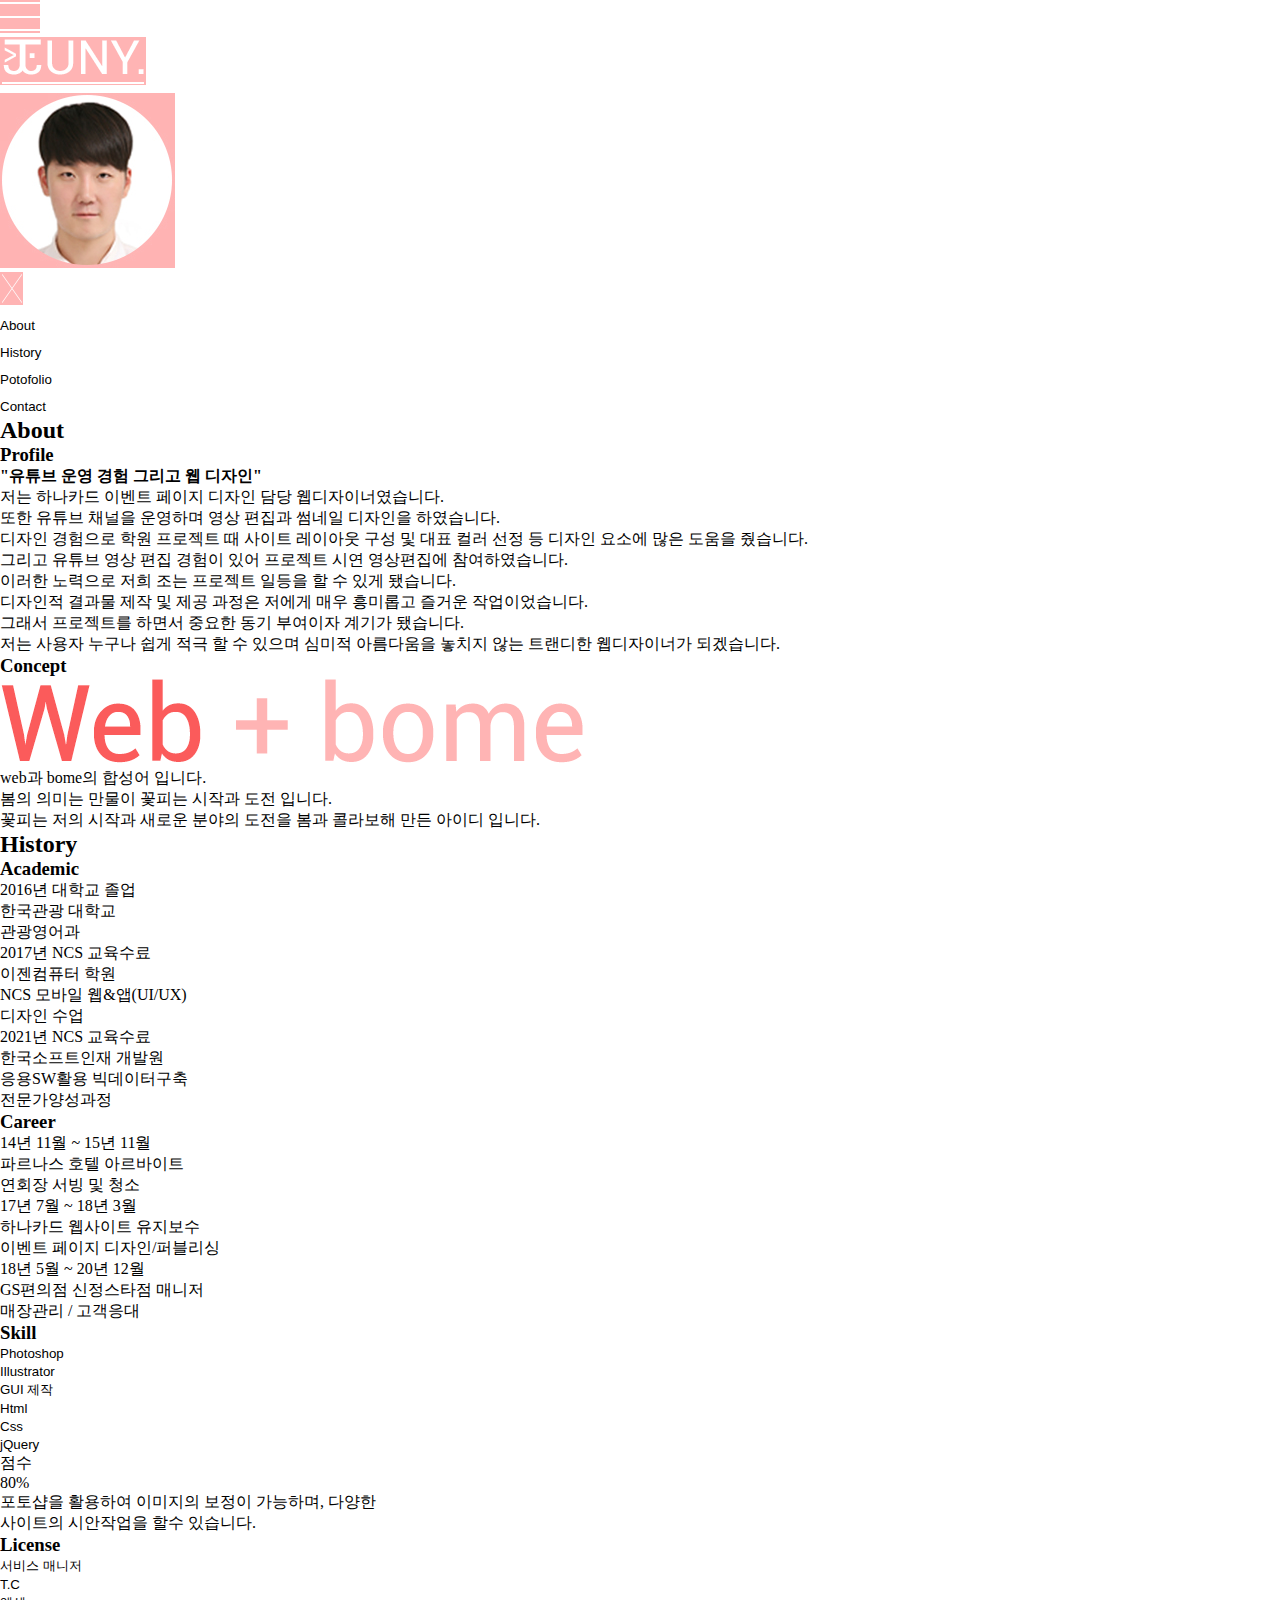
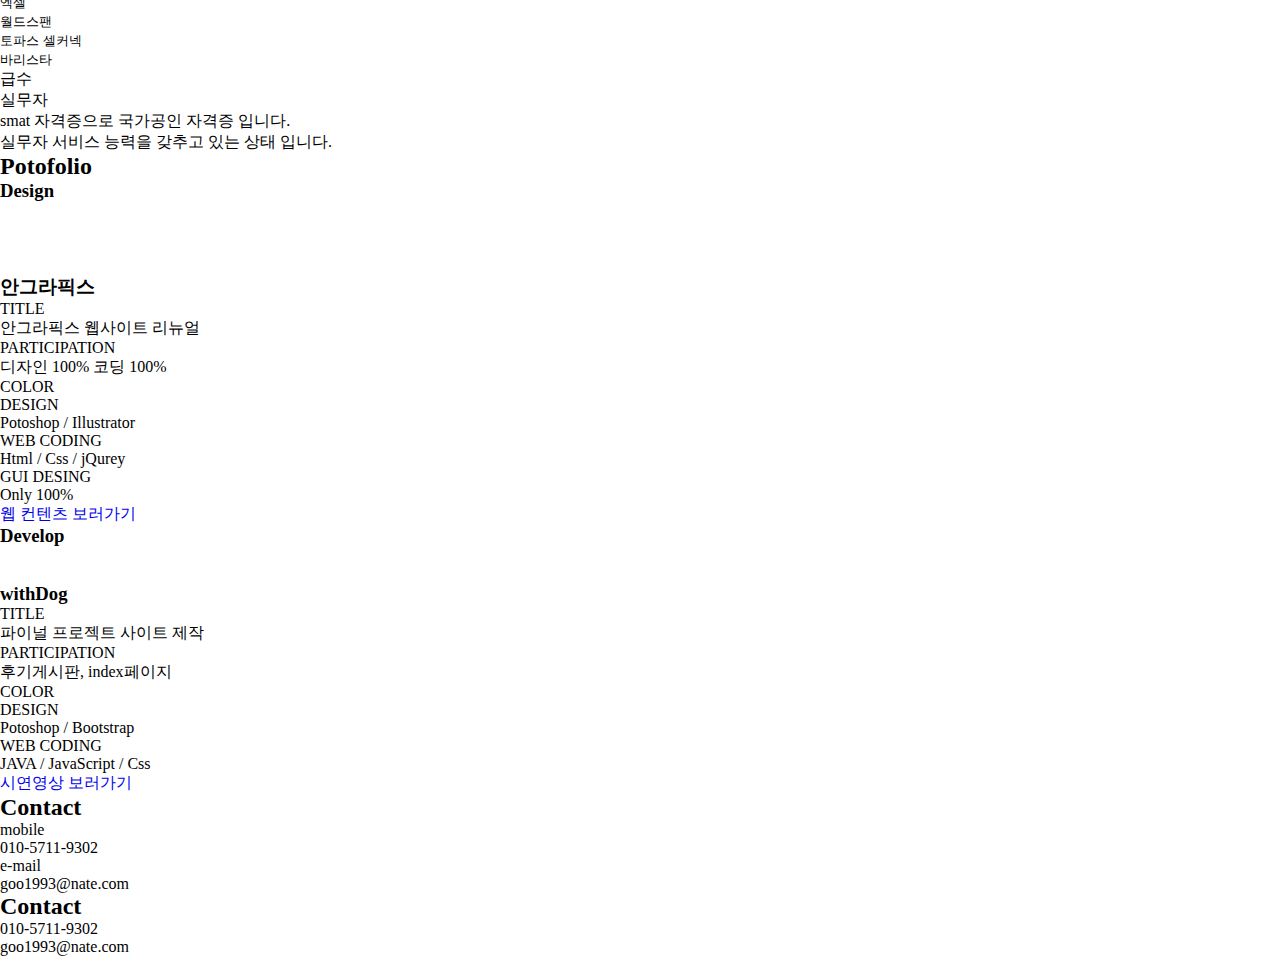
<file: index.html>
﻿<!DOCTYPE html>
<html lang="ko">
<head>
<meta name="viewport" content="width=divice-width,initial-scale=1.0">
<meta charset="utf-8">
<title>JJUNYdot 웹봄</title>
<link rel="stylesheet" type="text/css" href="style.css">
<script src="jquery-3.2.1.js"></script>
<script src="motion.js"></script>
</head>

<body>
<!--
   <div class="cover">
      <p><button>Open webome</button></p>
   </div>
-->
<div id="wrap">

   <header>
      <div class="header_inner">

      <p><button><img src="images/btn.png" alt="전역메뉴"></button></p>
      <h1><img src="images/jjuny_logo.png" alt="쭈니닷"></h1>

      <p class="photo"><img src="images/im.jpg" alt="최현준 사진"></p>

      </div>

         <div class="gnb_slider">
             <div class="close">
                 <p><button><img src="images/x.png" alt="닫힘버튼"></button></p>
             </div>
            <nav>
            <ul>
               <li>
                  <h2><button>About</button></h2>
               </li>
               <li>
                  <h2><button>History</button></h2>
               </li>
               <li>
                  <h2><button>Potofolio</button></h2>
               </li>
               <li>
                  <h2><button>Contact</button></h2>
               </li>
            </ul>
         </nav>
      </div>

   </header>

   <div class="container">

      <section>

         <h2>About</h2>
         <div class="profile">
         
            <h3>Profile</h3>
               <h4>"유튜브 운영 경험 그리고 웹 디자인"</h4>
                  <p>저는 하나카드 이벤트 페이지 디자인 담당 웹디자이너였습니다.<br>또한 유튜브 채널을 운영하며 영상 편집과 썸네일 디자인을 하였습니다.</p> 
				  <p>디자인 경험으로 학원 프로젝트 때 사이트 레이아웃 구성 및 대표 컬러 선정 등 디자인 요소에 많은
					도움을 줬습니다. <br>그리고 유튜브 영상 편집 경험이 있어 프로젝트 시연 영상편집에 참여하였습니다. <br>이러한 노력으로 저희 조는 프로젝트 일등을 할 수 있게 됐습니다.</p>
				  <p>디자인적 결과물 제작 및 제공 과정은 저에게 매우 흥미롭고 즐거운 작업이었습니다. <br>그래서 프로젝트를 하면서 중요한 동기 부여이자 계기가 됐습니다.
					<br>저는 사용자 누구나 쉽게 적극 할 수 있으며 심미적 아름다움을 놓치지 않는 트랜디한 웹디자이너가 되겠습니다.
				  </p>
                  

         </div>

         <div class="concept">
         
            <h3>Concept</h3>
            <p><img src="images/webome.png" alt="webome"></p>
            <p><span>web</span>과 <span>bome</span>의 합성어 입니다.</p>
            <p>봄의 의미는 만물이 꽃피는 시작과 도전 입니다.<br>꽃피는 저의 시작과 새로운 분야의 도전을 봄과 콜라보해 만든 아이디 입니다.</p>

         </div>

      </section>

      <section>

         <h2>History</h2>
         <div class="academic">
         
            <h3>Academic</h3>
               <ol>
                  <li>
                     <p>2016년 대학교 졸업</p>
                     <p>한국관광 대학교<br>관광영어과</p>
                  </li>
                  <li>
                     <p>2017년 NCS 교육수료</p>
                     <p>이젠컴퓨터 학원<br>NCS 모바일 웹&앱(UI/UX)<br>디자인 수업</p>
                  </li>
				  <li>
                     <p>2021년 NCS 교육수료</p>
                     <p>한국소프트인재 개발원<br>응용SW활용 빅데이터구축<br>전문가양성과정</p>
                  </li>
               </ol>
         </div>

         <div class="career">
         
            <h3>Career</h3>
               <ol>
                  <li>
                     <p>14년 11월 ~ 15년 11월</p>
                     <p>파르나스 호텔 아르바이트<br>연회장 서빙 및 청소</p>
                  </li>
                  <li>
                     <p>17년 7월 ~ 18년 3월</p>
                     <p>하나카드 웹사이트 유지보수<br>이벤트 페이지 디자인/퍼블리싱</p>
                  </li>
                  <li>
                     <p>18년 5월 ~ 20년 12월</p>
                     <p>GS편의점 신정스타점 매니저<br>매장관리 / 고객응대</p>
                  </li>
               </ol>
         </div>

         <div class="skill">
         
            <h3>Skill</h3>
               <ul class="thumb">
                  <li><button>Photoshop</button></li>
                  <li><button>Illustrator</button></li>
                  <li><button>GUI 제작</button></li>
                  <li><button>Html</button></li>
                  <li><button>Css</button></li>
                  <li><button>jQuery</button></li>
               </ul>
               <ul class="skill_txt">
                  <li>
                     <p>점수</p>
                     <p>80%</p>
                     <p>포토샵을 활용하여 이미지의 보정이 가능하며, 다양한<br>사이트의 시안작업을 할수 있습니다.</p>
                  </li>
               </ul>

         </div>

         <div class="license">
         
            <h3>License</h3>
               <ul class="thumb2">
                  <li><button>서비스 매니저</button></li>
                  <li><button>T.C</button></li>
                  <li><button>엑셀</button></li>
                  <li><button>월드스팬</button></li>
                  <li><button>토파스 셀커넥</button></li>
                  <li><button>바리스타</button></li>
               </ul>
               <ul class="license_txt">
                  <li>
                     <p>급수</p>
                     <p>실무자</p>
                     <p>smat 자격증으로 국가공인 자격증 입니다.<br>실무자 서비스 능력을 갖추고 있는 상태 입니다.</p>
                  </li>
               </ul>

         </div>

      </section>

      <section>

         <h2>Potofolio</h2>

         <div class="website">
     
            <h3>Design</h3>
               <ul class="website_thumb">
                  <li><button></button></li>
                  <li><button></button></li>
				  <li><button></button></li>
                  <li><button></button></li>
               </ul>
               <ul class="website_txt">
                  <li>
                     <div>
                        <h3>안그라픽스</h3>
                        <p>TITLE<br>안그라픽스 웹사이트 리뉴얼</p>
                        <p>PARTICIPATION<br>디자인 100% 코딩 100%</p>
                        <p>COLOR<span></span></p>
                        <p>DESIGN<br>Potoshop / Illustrator</p>
                        <p>WEB CODING<br>Html / Css / jQurey</p>
                        <p>GUI DESING<br>Only 100%</p>
                     </div>
                     <p><a href="https://junochj.github.io/agraphics/index.html" target="_blank">웹 컨텐츠 보러가기</a></p>
                  </li>
               </ul>

         </div>

         <div class="mobilesite">
     
            <h3>Develop</h3>
               <ul class="mobile_thumb">
                  <li><button></button></li>
                  <li><button></button></li>
               </ul>
               <ul class="mobilesite_txt">
                  <li>
                     <div>
                        <h3>withDog</h3>
                        <p>TITLE<br>파이널 프로젝트 사이트 제작</p>
                        <p>PARTICIPATION<br>후기게시판, index페이지</p>
                        <p>COLOR<br><span></span></p>
                        <p>DESIGN<br>Potoshop / Bootstrap</p>
                        <p>WEB CODING<br>JAVA / JavaScript / Css</p>
                     </div>
                     <p><a href="https://www.youtube.com/watch?v=Favi_Ggm4AA&t=3" target="_blank">시연영상 보러가기</a></p>
                  </li>
               </ul>

         </div>

      </section>

      <section>

         <h2>Contact</h2>
         <p>mobile<br>010-5711-9302<br>e-mail<br>goo1993@nate.com</p>

      </section>

   </div>

     <footer>
            <h2>Contact</h2>
            <p>010-5711-9302</p>
            <p>goo1993@nate.com</p>
     </footer>


</div>
</body>
</html>
</file>
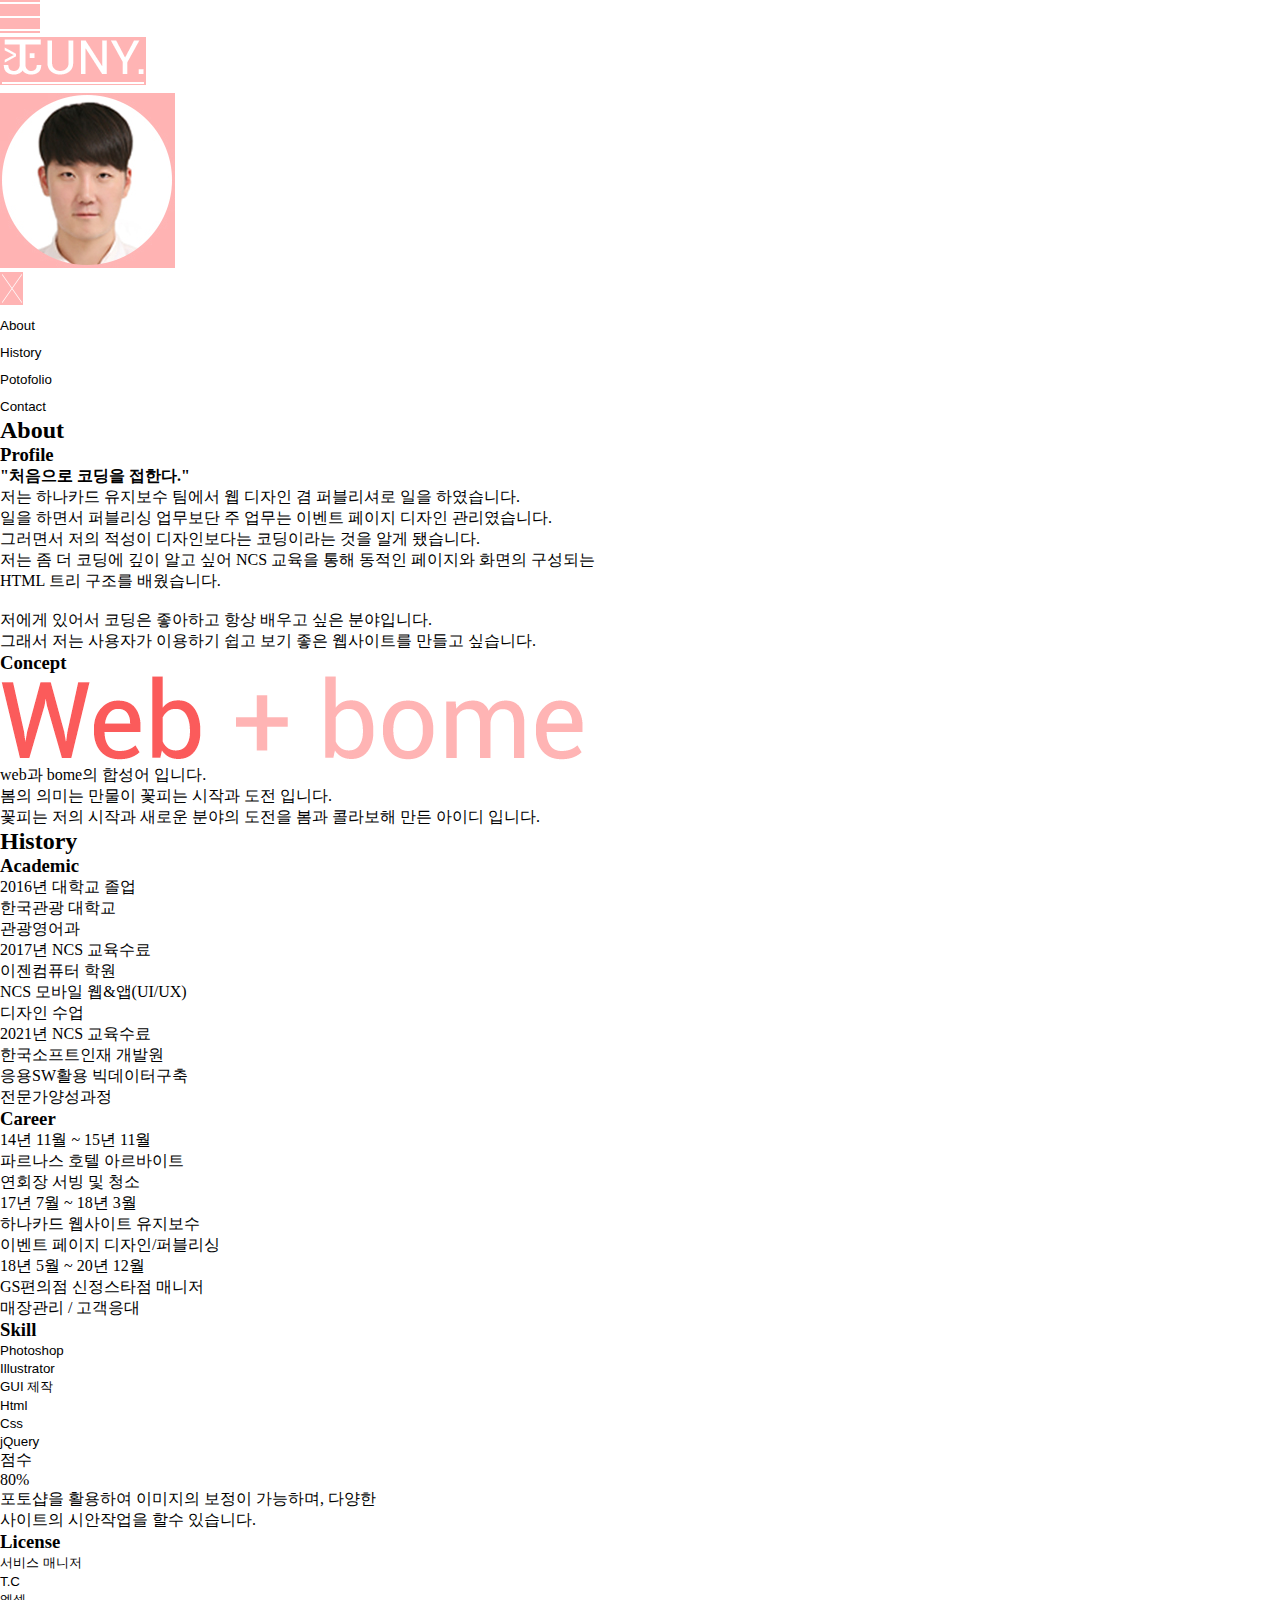
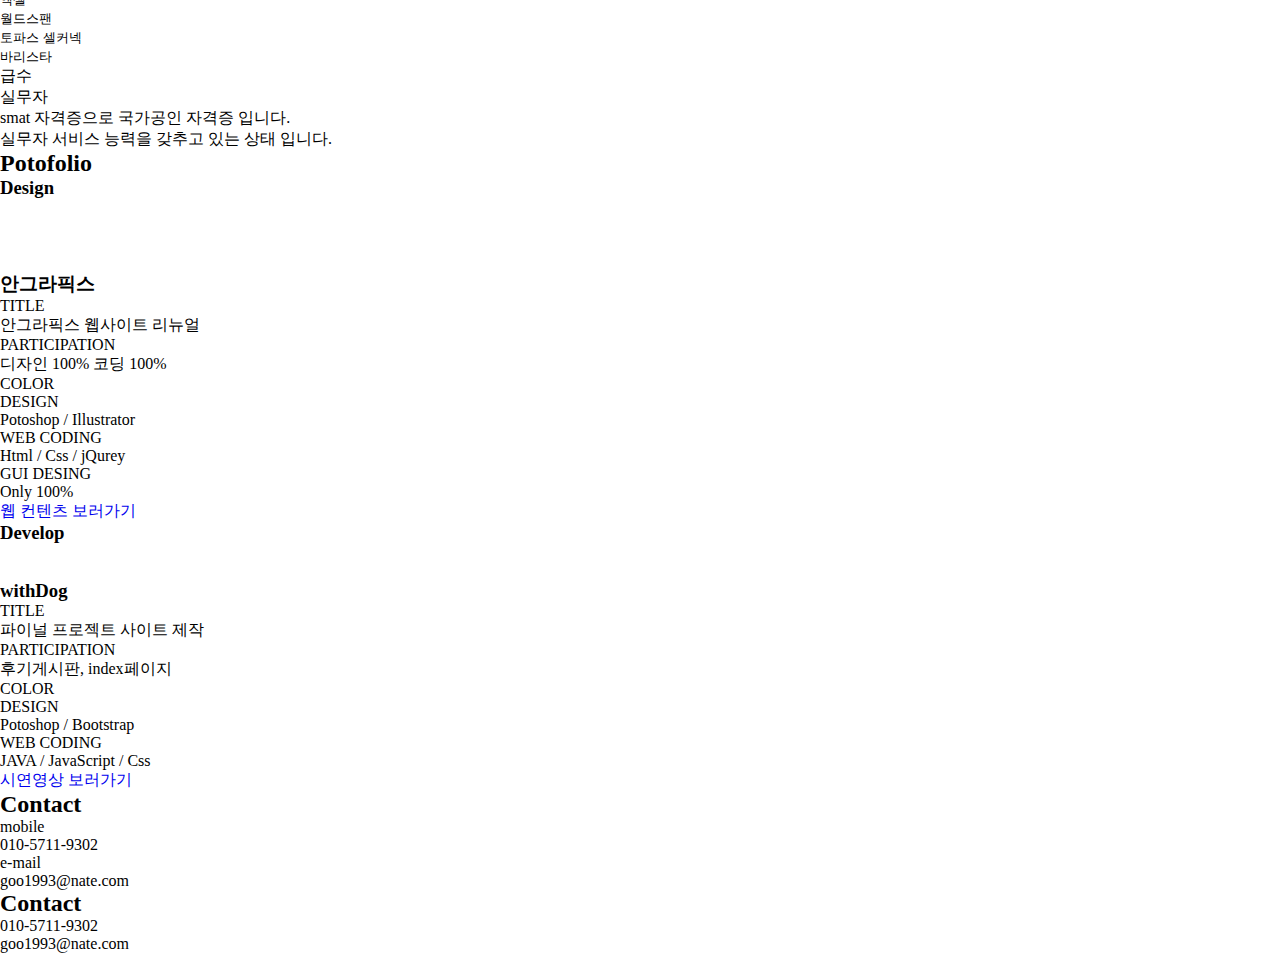
<file: index_1.html>
﻿<!DOCTYPE html>
<html lang="ko">
<head>
<meta name="viewport" content="width=divice-width,initial-scale=1.0">
<meta charset="utf-8">
<title>JJUNYdot 웹봄</title>
<link rel="stylesheet" type="text/css" href="style.css">
<script src="jquery-3.2.1.js"></script>
<script src="motion.js"></script>
</head>

<body>
<!--
   <div class="cover">
      <p><button>Open webome</button></p>
   </div>
-->
<div id="wrap">

   <header>
      <div class="header_inner">

      <p><button><img src="images/btn.png" alt="전역메뉴"></button></p>
      <h1><img src="images/jjuny_logo.png" alt="쭈니닷"></h1>

      <p class="photo"><img src="images/im.jpg" alt="최현준 사진"></p>

      </div>

         <div class="gnb_slider">
             <div class="close">
                 <p><button><img src="images/x.png" alt="닫힘버튼"></button></p>
             </div>
            <nav>
            <ul>
               <li>
                  <h2><button>About</button></h2>
               </li>
               <li>
                  <h2><button>History</button></h2>
               </li>
               <li>
                  <h2><button>Potofolio</button></h2>
               </li>
               <li>
                  <h2><button>Contact</button></h2>
               </li>
            </ul>
         </nav>
      </div>

   </header>

   <div class="container">

      <section>

         <h2>About</h2>
         <div class="profile">
         
            <h3>Profile</h3>
               <h4>"처음으로 코딩을 접한다."</h4>
                  <p>저는 하나카드 유지보수 팀에서 웹 디자인 겸 퍼블리셔로 일을 하였습니다. <br>일을 하면서 퍼블리싱 업무보단 주 업무는 이벤트 페이지 디자인 관리였습니다. <br>그러면서 저의 적성이 디자인보다는 코딩이라는 것을 알게 됐습니다.</p><p>저는 좀 더 코딩에 깊이 알고 싶어 NCS 교육을 통해 동적인 페이지와 화면의 구성되는 <br>HTML 트리 구조를 배웠습니다. <br><br>저에게 있어서 코딩은 좋아하고 항상 배우고 싶은 분야입니다. <br>그래서 저는 사용자가 이용하기 쉽고 보기 좋은 웹사이트를 만들고 싶습니다.
				  </p>
                  

         </div>

         <div class="concept">
         
            <h3>Concept</h3>
            <p><img src="images/webome.png" alt="webome"></p>
            <p><span>web</span>과 <span>bome</span>의 합성어 입니다.</p>
            <p>봄의 의미는 만물이 꽃피는 시작과 도전 입니다.<br>꽃피는 저의 시작과 새로운 분야의 도전을 봄과 콜라보해 만든 아이디 입니다.</p>

         </div>

      </section>

      <section>

         <h2>History</h2>
         <div class="academic">
         
            <h3>Academic</h3>
               <ol>
                  <li>
                     <p>2016년 대학교 졸업</p>
                     <p>한국관광 대학교<br>관광영어과</p>
                  </li>
                  <li>
                     <p>2017년 NCS 교육수료</p>
                     <p>이젠컴퓨터 학원<br>NCS 모바일 웹&앱(UI/UX)<br>디자인 수업</p>
                  </li>
				  <li>
                     <p>2021년 NCS 교육수료</p>
                     <p>한국소프트인재 개발원<br>응용SW활용 빅데이터구축<br>전문가양성과정</p>
                  </li>
               </ol>
         </div>

         <div class="career">
         
            <h3>Career</h3>
               <ol>
                  <li>
                     <p>14년 11월 ~ 15년 11월</p>
                     <p>파르나스 호텔 아르바이트<br>연회장 서빙 및 청소</p>
                  </li>
                  <li>
                     <p>17년 7월 ~ 18년 3월</p>
                     <p>하나카드 웹사이트 유지보수<br>이벤트 페이지 디자인/퍼블리싱</p>
                  </li>
                  <li>
                     <p>18년 5월 ~ 20년 12월</p>
                     <p>GS편의점 신정스타점 매니저<br>매장관리 / 고객응대</p>
                  </li>
               </ol>
         </div>

         <div class="skill">
         
            <h3>Skill</h3>
               <ul class="thumb">
                  <li><button>Photoshop</button></li>
                  <li><button>Illustrator</button></li>
                  <li><button>GUI 제작</button></li>
                  <li><button>Html</button></li>
                  <li><button>Css</button></li>
                  <li><button>jQuery</button></li>
               </ul>
               <ul class="skill_txt">
                  <li>
                     <p>점수</p>
                     <p>80%</p>
                     <p>포토샵을 활용하여 이미지의 보정이 가능하며, 다양한<br>사이트의 시안작업을 할수 있습니다.</p>
                  </li>
               </ul>

         </div>

         <div class="license">
         
            <h3>License</h3>
               <ul class="thumb2">
                  <li><button>서비스 매니저</button></li>
                  <li><button>T.C</button></li>
                  <li><button>엑셀</button></li>
                  <li><button>월드스팬</button></li>
                  <li><button>토파스 셀커넥</button></li>
                  <li><button>바리스타</button></li>
               </ul>
               <ul class="license_txt">
                  <li>
                     <p>급수</p>
                     <p>실무자</p>
                     <p>smat 자격증으로 국가공인 자격증 입니다.<br>실무자 서비스 능력을 갖추고 있는 상태 입니다.</p>
                  </li>
               </ul>

         </div>

      </section>

      <section>

         <h2>Potofolio</h2>

         <div class="website">
     
            <h3>Design</h3>
               <ul class="website_thumb">
                  <li><button></button></li>
                  <li><button></button></li>
				  <li><button></button></li>
                  <li><button></button></li>
               </ul>
               <ul class="website_txt">
                  <li>
                     <div>
                        <h3>안그라픽스</h3>
                        <p>TITLE<br>안그라픽스 웹사이트 리뉴얼</p>
                        <p>PARTICIPATION<br>디자인 100% 코딩 100%</p>
                        <p>COLOR<span></span></p>
                        <p>DESIGN<br>Potoshop / Illustrator</p>
                        <p>WEB CODING<br>Html / Css / jQurey</p>
                        <p>GUI DESING<br>Only 100%</p>
                     </div>
                     <p><a href="https://junochj.github.io/agraphics/index.html" target="_blank">웹 컨텐츠 보러가기</a></p>
                  </li>
               </ul>

         </div>

         <div class="mobilesite">
     
            <h3>Develop</h3>
               <ul class="mobile_thumb">
                  <li><button></button></li>
                  <li><button></button></li>
               </ul>
               <ul class="mobilesite_txt">
                  <li>
                     <div>
                        <h3>withDog</h3>
                        <p>TITLE<br>파이널 프로젝트 사이트 제작</p>
                        <p>PARTICIPATION<br>후기게시판, index페이지</p>
                        <p>COLOR<br><span></span></p>
                        <p>DESIGN<br>Potoshop / Bootstrap</p>
                        <p>WEB CODING<br>JAVA / JavaScript / Css</p>
                     </div>
                     <p><a href="https://www.youtube.com/watch?v=Favi_Ggm4AA&t=3" target="_blank">시연영상 보러가기</a></p>
                  </li>
               </ul>

         </div>

      </section>

      <section>

         <h2>Contact</h2>
         <p>mobile<br>010-5711-9302<br>e-mail<br>goo1993@nate.com</p>

      </section>

   </div>

     <footer>
            <h2>Contact</h2>
            <p>010-5711-9302</p>
            <p>goo1993@nate.com</p>
     </footer>


</div>
</body>
</html>
</file>
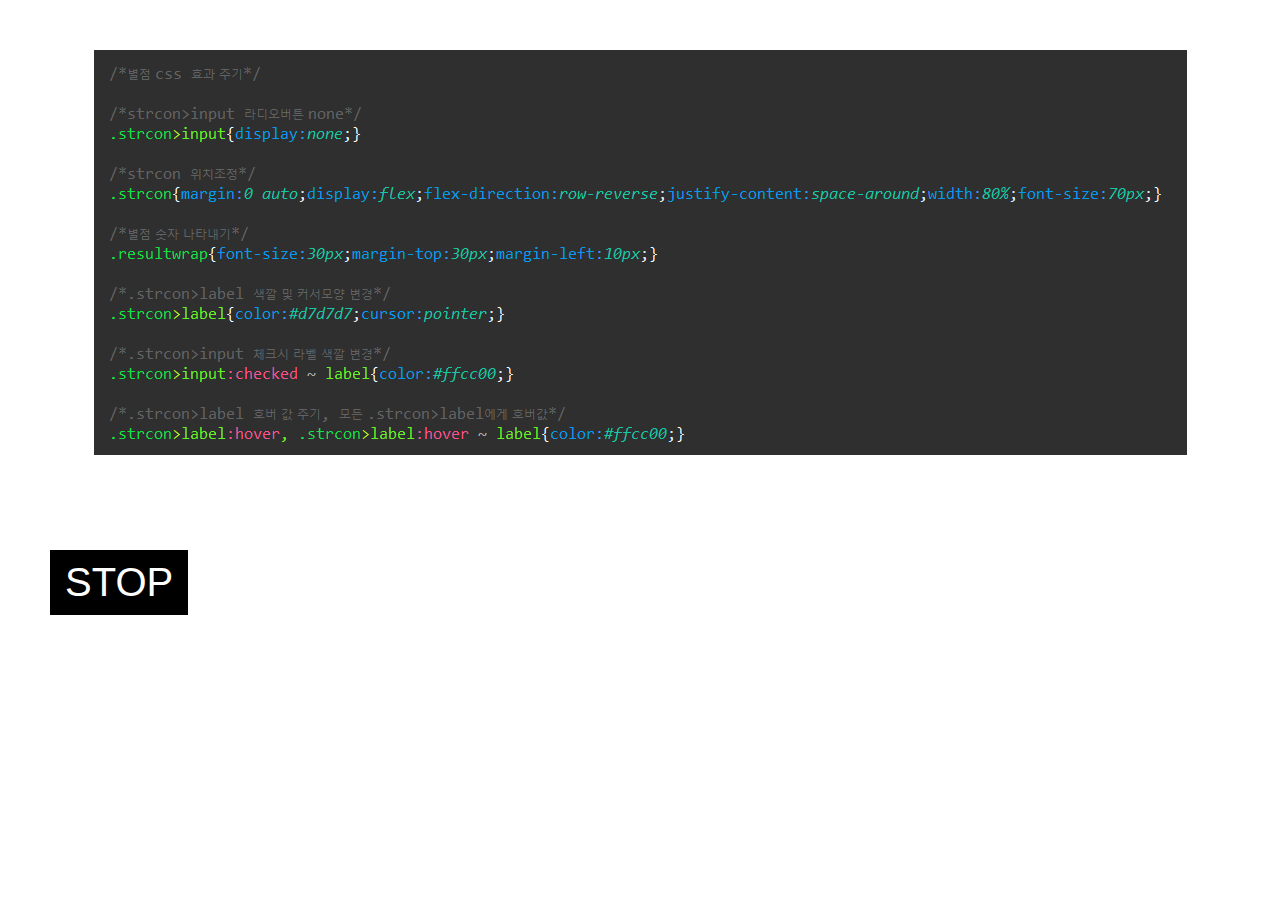
<file: sub_1.html>
<!DOCTYPE html>
<html lang="ko">
<head>
<meta name="viewport" content="width=divice-width,initial-scale=1.0">
<meta charset="utf-8">
<title>JJUNYdot 웹봄</title>
<link rel="stylesheet" type="text/css" href="sub_style.css">
<script src="jquery-3.2.1.js"></script>
<script src="sub_motion.js"></script>
</head>

<body>

	<div class="visual">
	   <ul class="visual_img">
		  <li>
			<img src="images/review_css.png" alt="코드1">
			
		  </li>
		  <li>
			<img src="images/review_html.png" alt="코드2">
		  </li>
		  <li><img src="images/review_jQuery.png" alt="코드3"></li>
		  <li><img src="images/review_java.png" alt="코드4"></li>
		  <li><img src="images/review_jsp.png" alt="코드5"></li>
	   </ul>

	   <ul class="visual_btn">
		   <li><button> STOP </button></li>
	   </ul>
	</div>

</div>
</body>
</html>
</file>
<file: style.css>
﻿/*노토*/
@import url('https://fonts.googleapis.com/css2?family=Noto+Sans+KR:wght@100;300;400;500;700;900&display=swap');



/*로보토*/
@import url('https://fonts.googleapis.com/css?family=Roboto');


@charset "utf-8";

@keyframes blink {
		  to {
		    opacity: 0;
		  }
		}

body,h1,h2,h3,h4,h5,h6,p,ul,li,ol,dd,dt,dl,button,hr,form,input,select,iframe,figure,figcaption{margin:0px;padding:0px;list-style:none;border:0px;}

img{border:0;}
a{text-decoration:none;}
button{background-color: transparent;}



/*메인 비주얼 영역*/

.main_01{width:100%;height:980px;background:url(./main_01back.jpg) no-repeat center / cover;}
.window_wrap{width:1765px;height:100%;margin:0px auto;background:url(./window_01.png) no-repeat center;position:relative;}
.window_inwrap{width:1200px;margin:0 auto;}
.tit{font-size:110px;text-align:center;padding-top:310px;letter-spacing:5px;}

.scroll{margin:0 auto;width:1200px;margin-top:100px;}
.scroll>img{text-align:center;cursor:pointer;}

.window_button{width:220px;padding-top:77px;margin-left:1620px;}
.window_button>button{float:left;margin-right:14px;cursor:pointer;}
.wbtn2{}

.obj_wrap{}
.obj_wrap>img{position:absolute;left:50%;}
.obj_wrap>img:nth-child(1){margin-top:610px;left:1420px;}
.obj_wrap>img:nth-child(2){margin-top:520px;left:1480px;}
.obj_wrap>img:nth-child(3){margin-top:150px;left:1480px;}
.obj_wrap>img:nth-child(4){margin-top:150px;left:120px;}
.obj_wrap>img:nth-child(5){margin-top:550px;left:120px;}
.obj_wrap>img:nth-child(6){margin-top:350px;left:1620px;}

.main_02{width:100%;height:980px;background:url(./window_02bak.jpg)  no-repeat center / cover;}
.main_03{width:100%;height:980px;background:url(./window_02bak.jpg)  no-repeat center / cover;}
.main_04{width:100%;height:980px;background:url(./window_02bak.jpg)  no-repeat center / cover;}
.main_05{width:100%;height:980px;background:url(./window_02bak.jpg)  no-repeat center / cover;}
.main_06{width:100%;height:980px;background:url(./window_02bak.jpg)  no-repeat center / cover;}
.window_wrap_02{width:1765px;height:100%;margin:0px auto;background:url(./window_0202.jpg) no-repeat center;position:relative;}

.window_button2{width:220px;padding-top:105px;margin-left:1650px;}
.window_button2>button{float:left;margin-right:14px;cursor:pointer;}
.window_inwrap2_img{width:1016px;height:435px;margin:0 auto;text-align:center;padding-top:50px;}
.window_inwrap2{width:1200px;margin:0 auto;text-align:center;}

.window_inwrap2>ul{margin:0 auto;width:1018px;}
.window_inwrap2>ul>li{margin-top:35px;cursor:pointer;}
.window_inwrap2>ul>li:nth-child(1){background:url(./소개.png) no-repeat;width:306px; height:117px;margin-right:50px;float:left;}
.window_inwrap2>ul>li:nth-child(2){background:url(./커리어.png) no-repeat;width:306px; height:117px;margin-right:50px;float:left;}
.window_inwrap2>ul>li:nth-child(3){background:url(./메뉴포트폴리오.png) no-repeat;width:306px; height:117px;float:left;}

.obj_wrap2>img{position:absolute;left:50%;}
.obj_wrap2>img:nth-child(1){margin-top:210px;left:80px;}
.obj_wrap2>img:nth-child(2){margin-top:650px;left:1580px;}

.window_inwrap3{width:1200px;margin:0 auto;}
.window_inwrap3_img{float:left;margin-top:110px;}
.window_inwrap3>div>h3{margin-top:140px;font-size:35px;background:url(./bar.png) no-repeat;float:right;width:545px;text-align:right;height:65px; background-position:right bottom;}
.window_inwrap3>div>p{font-size:18px;float:right;text-align:right;margin-top:30px;} 
.window_inwrap3>div>p>b{}             

.side_button_01{float:right;background:url(./sidebar.png) no-repeat;height:705px;margin-top:77px;position:absolute;margin-left:1680px;}
.up1{margin-top:-705px;position:absolute;cursor:pointer;}
.down1{margin-top:656px;cursor:pointer;margin-left:-5px;}
.up2{margin-top:-705px;position:absolute;cursor:pointer;}
.down2{margin-top:656px;cursor:pointer;margin-left:-5px;}
.up3{margin-top:-705px;position:absolute;cursor:pointer;}
.down3{margin-top:656px;cursor:pointer;margin-left:-5px;}
.up4{margin-top:-705px;position:absolute;cursor:pointer;}
.down4{margin-top:656px;cursor:pointer;margin-left:-5px;}

.side_button_02{float:right;background:url(./sidebar_02.png) no-repeat;height:705px;margin-top:77px;position:absolute;margin-left:1680px;}

.side_button_03{float:right;background:url(./sidebar_03.png) no-repeat;height:705px;margin-top:77px;position:absolute;margin-left:1680px;}

.side_button_04{float:right;background:url(./sidebar_04.png) no-repeat;height:705px;margin-top:77px;position:absolute;margin-left:1680px;}

.window_inwrap4{width:1200px;margin:0 auto;}
.window_inwrap4>h3{margin-top:140px;font-size:35px;background:url(./bar.png) no-repeat;float:left;width:545px;text-align:left;height:65px; background-position:right bottom;}
.window_inwrap4>div{float:left;}
.window_inwrap4>div>a>div{font-size:18px;margin-top:40px;background:url(./폴더.png) no-repeat;height:87px;width:140px;float:left;margin-right:40px;cursor:pointer;} 
.window_inwrap4>div>a>div>b>div{padding-top:95px;text-align:center;}
</file>
<file: sub_style.css>
﻿@charset "utf-8";

body,h1,h2,h3,h4,h5,h6,p,ul,ol,li,dl,dt,dd,hr,button,figure,figcaption{
  margin:0; padding:0; list-style:none;}
a{ text-decoration:none;}
img{ border:0; }

.visual{ width:1920px; height:600px;
            margin:50px auto;}
.visual_img{ width:9600px; height:600px;}
.visual_img li{ float:left; }
.visual_img>li{width:1920px;text-align:center;}


.visual_btn{ position: absolute; margin:-100px 0 0 50px;  }
.visual_btn li{ float:left; margin-right:5px; }

.visual_btn li button{ 
   font-size:40px;  border:0; 
   background:#000; color:#fff; padding:10px 15px;}

.visual_btn li button:hover{ 
   background:rgba(0,0,0,0.5);    cursor:pointer;  }
</file>
